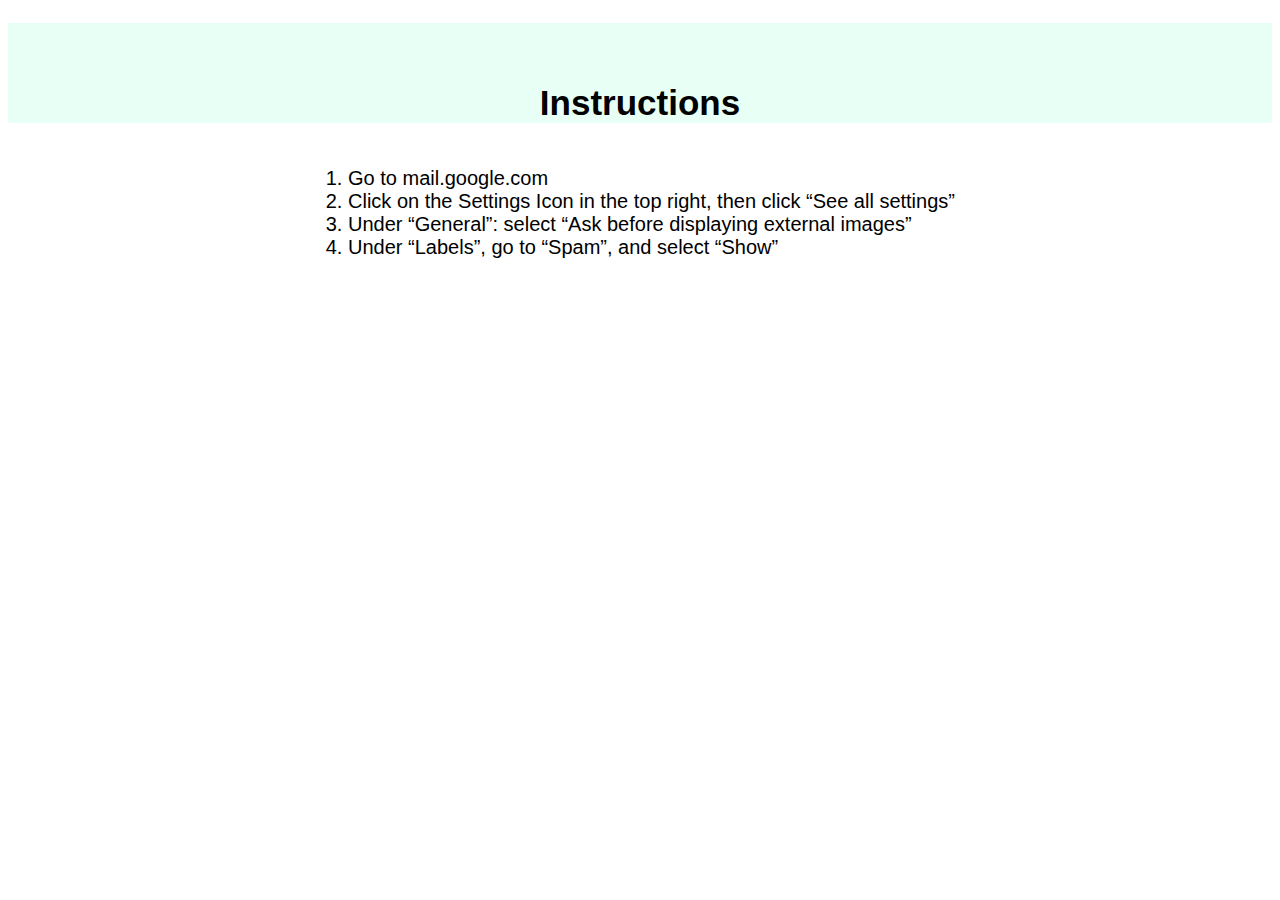
<file: instructions.html>
<!DOCTYPE html>
<html lang="en">
<head>
    <title>Instructions</title>
    <link rel="stylesheet" href="whyus.css">
</head>
<body>
    <h1>Instructions</h1>

    <p class="p1">
        <ol>
            <li>
                Go to mail.google.com
            </li>
            <li>Click on the Settings Icon in the top right, then click “See all settings”</li>
            <li>Under “General”: select “Ask before displaying external images”</li>
            <li>Under “Labels”, go to “Spam”, and select “Show”</li>
        </ol>
        

</body>
</html>
</file>
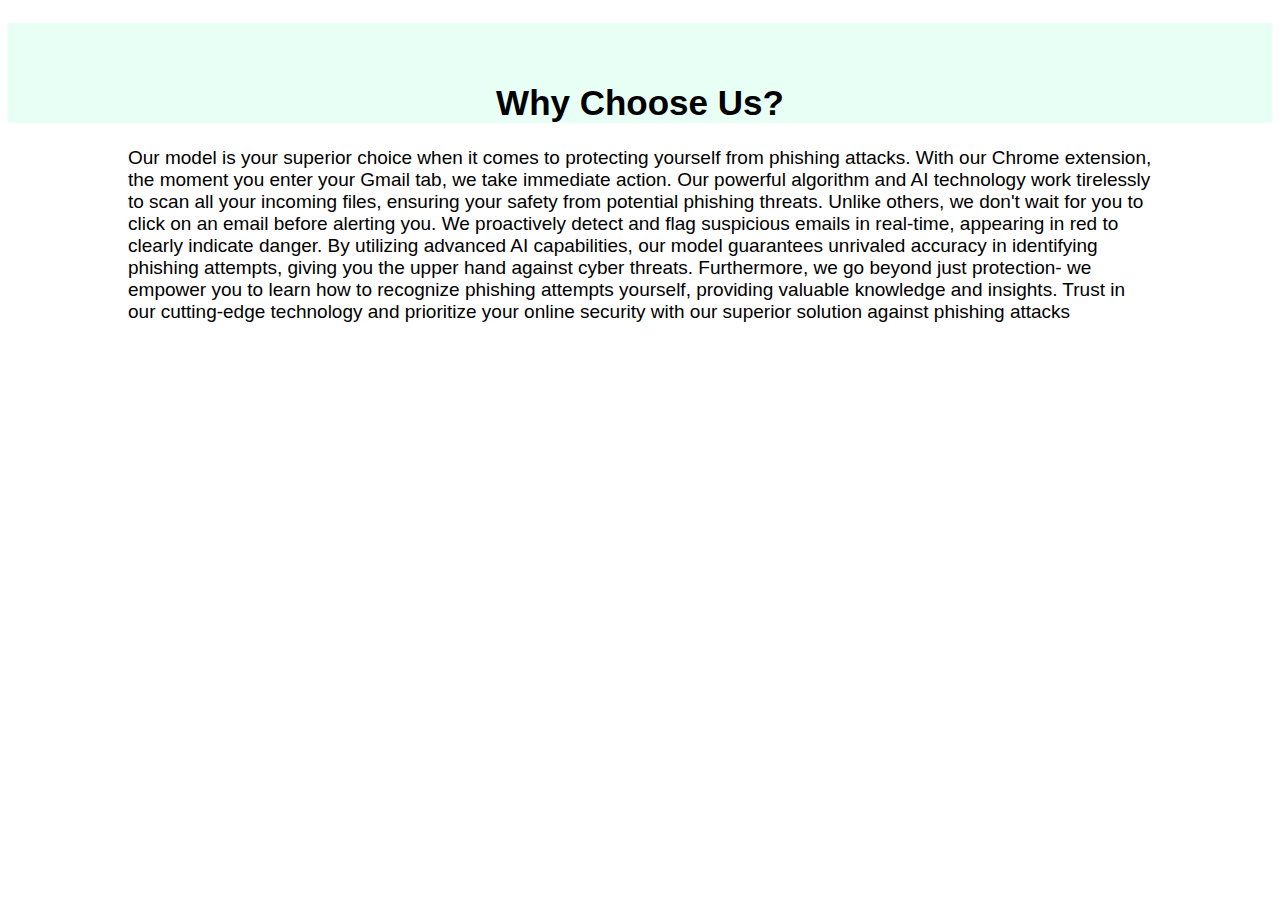
<file: whyus.html>
<!DOCTYPE html>
<html lang="en">
<head>
    <title>Why Us</title>
    <link rel="stylesheet" href="whyus.css">
</head>
<body>
    <h1>Why Choose Us?</h1>

    <p class="p1">Our model is your superior choice when it comes to protecting yourself from phishing attacks. With our Chrome extension, the moment you enter your Gmail tab, we take immediate action. Our powerful algorithm and AI technology work tirelessly to scan all your incoming files, ensuring your safety from potential phishing threats. Unlike others, we don't wait for you to click on an email before alerting you. We proactively detect and flag suspicious emails in real-time, appearing in red to clearly indicate danger. By utilizing advanced AI capabilities, our model guarantees unrivaled accuracy in identifying phishing attempts, giving you the upper hand against cyber threats. Furthermore, we go beyond just protection- we empower you to learn how to recognize phishing attempts yourself, providing valuable knowledge and insights. Trust in our cutting-edge technology and prioritize your online security with our superior solution against phishing attacks</p>

</body>
</html>

<!-- 

<text>
    Our model is your superior choice when it comes to protecting yourself from 
    phishing attacks. With our Chrome extension, the moment you enter your Gmail 
    tab, we take immediate action. Our powerful algorithm and AI technology work 
    tirelessly to scan all your incoming files, ensuring your safety from 
    potential phishing threats. Unlike others, we don't wait for you to 
    click on an email before alerting you. We proactively detect and flag suspicious 
    emails in real-time, appearing in red to clearly indicate danger. By utilizing 
    advanced AI capabilities, our model guarantees unrivaled accuracy in identifying 
    phishing attempts, giving you the upper hand against cyber threats. Furthermore, 
    we go beyond just protection- we empower you to learn how to recognize phishing 
    attempts yourself, providing valuable knowledge and insights. Trust in our 
    cutting-edge technology and prioritize 
    your online security with our superior solution against phishing attacks.
</text> -->
</file>
<file: whyus.css>
h1 {
    text-align: center;
    background-color: #E7FFF5;
    /* padding: 40px 20% 160px 20%; */
    padding: 60px 0% 0 0%;
    font-size: 35px;
    font-family: "Roboto Mono", sans-serif;
}

.p1 {
    font-family: "Montserrat", sans-serif;
    font-weight: 400;
    font-size: 19px;
    color: #000000;
    margin-left:100px;
    margin-right:100px;
    padding: 0 20px 0 20px;
    overflow: hidden;

    /* padding-left: 10px;
    padding-right: 10px; */
}

ol, li{
    font-family: "Montserrat", sans-serif;
    font-size: 20px;
    margin-left:150px;
    margin-right:100px;
}
</file>
